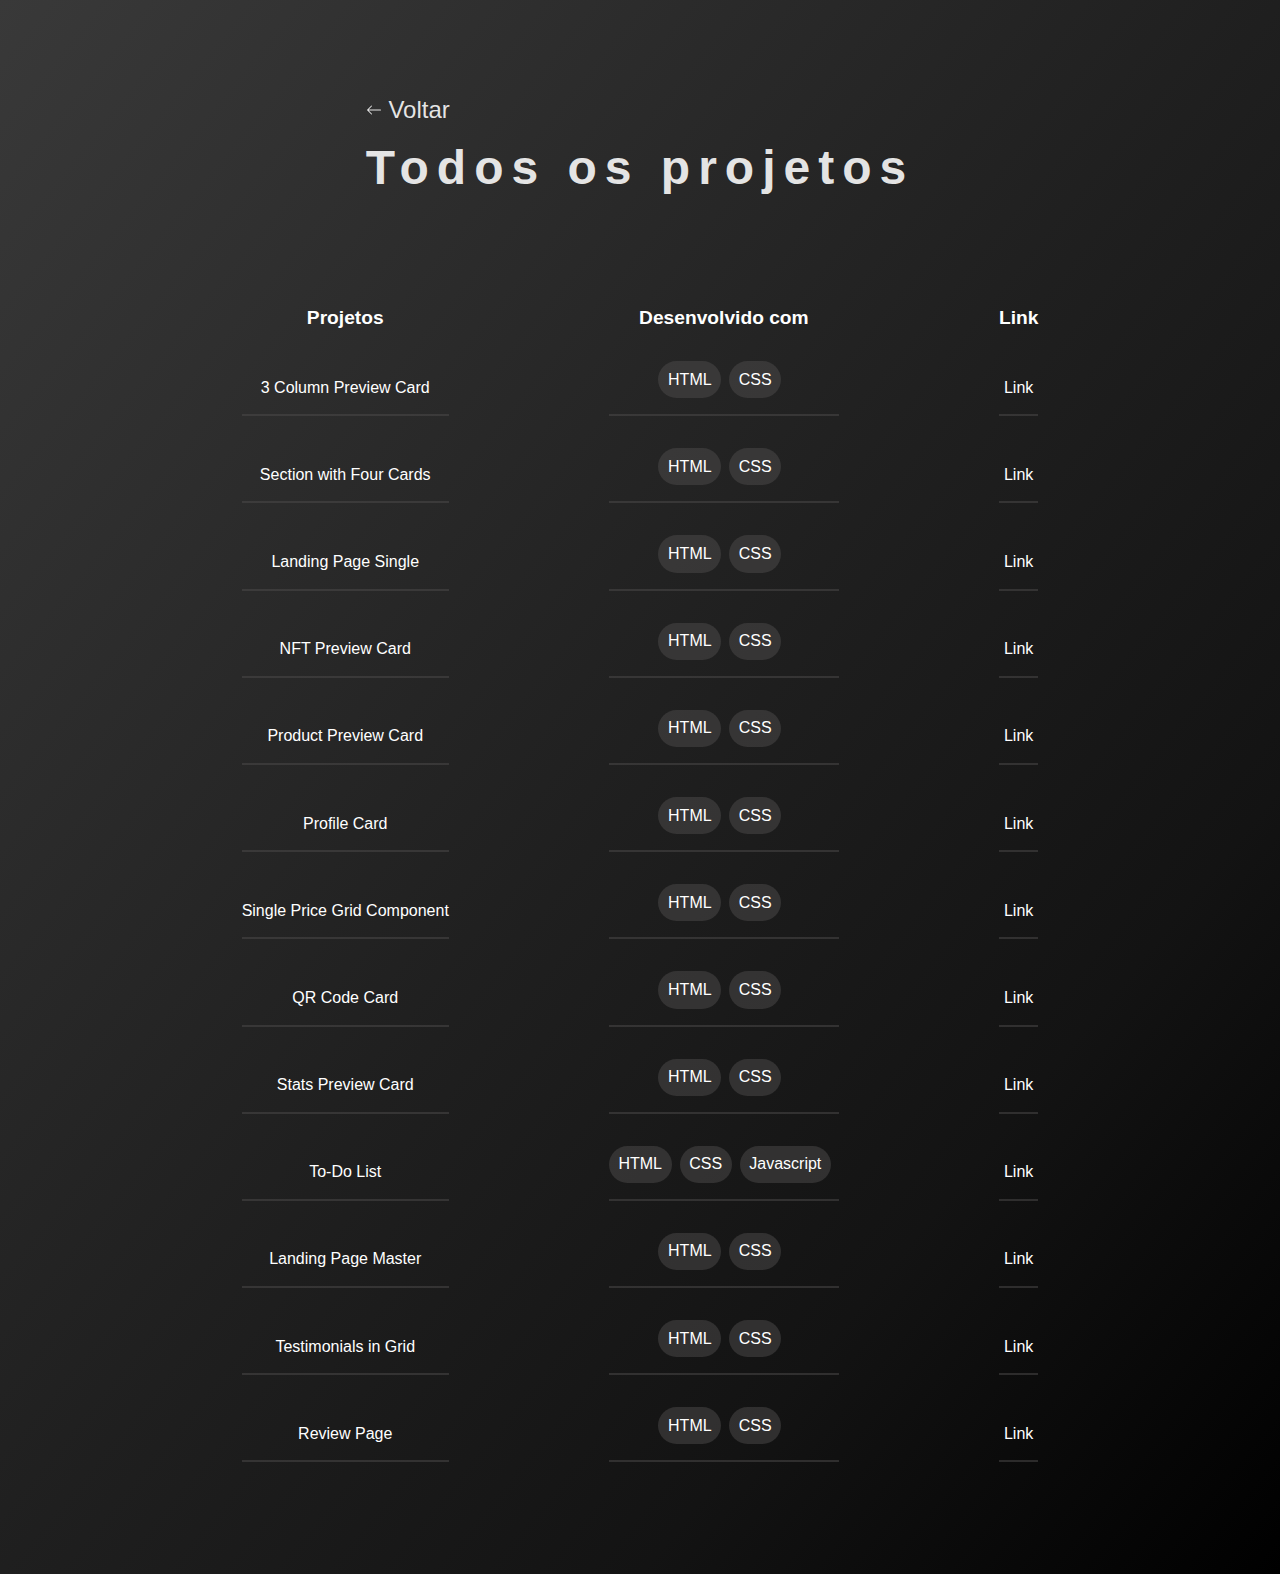
<file: allprojects/allprojects.html>
<!DOCTYPE html>
<html lang="pt-br">
<head>
    <meta charset="UTF-8">
    <meta name="viewport" content="width=device-width, initial-scale=1.0">
    <link rel="stylesheet" href="projects.css">
    <title>All Projects</title>
</head>
<body>
    <div class="allprojects-header">
        <a href="../index.html">
            <svg xmlns="http://www.w3.org/2000/svg" width="16" height="16" fill="currentColor" class="bi bi-arrow-left" viewBox="0 0 16 16">
                <path fill-rule="evenodd" d="M15 8a.5.5 0 0 0-.5-.5H2.707l3.147-3.146a.5.5 0 1 0-.708-.708l-4 4a.5.5 0 0 0 0 .708l4 4a.5.5 0 0 0 .708-.708L2.707 8.5H14.5A.5.5 0 0 0 15 8z"/>
            </svg>
            Voltar
        </a>
        <h1>Todos os projetos</h1>
    </div>

    <div class="table">
        <table>
            <thead>
                <tr>
                    <th>Projetos</th>
                    <th class="none-mobile">Desenvolvido com</th>
                    <th>Link</th>
                </tr>
            </thead>
            <tbody>

                <tr>
                    <td>3 Column Preview Card</td>
                    <td class="none-mobile">
                        <ul>
                            <li>HTML</li>
                            <li>CSS</li>
                        </ul>
                    </td>
                    <td><a href="https://raphaelpursino.github.io/portifolio/3-column-preview-card-component-main/" target="_blank">Link</a></td>
                </tr>

                <tr>
                    <td>Section with Four Cards</td>
                    <td class="none-mobile">
                        <ul>
                            <li>HTML</li>
                            <li>CSS</li>
                        </ul>
                    </td>
                    <td><a href="https://raphaelpursino.github.io/portifolio/four-card-feature-section-master/" target="_blank">Link</a></td>
                </tr>
                <tr>
                    <td>Landing Page Single</td>
                    <td class="none-mobile">
                        <ul>
                            <li>HTML</li>
                            <li>CSS</li>
                        </ul>
                    </td>
                    <td><a href="https://raphaelpursino.github.io/portifolio/huddle-landing-page-with-single-introductory-section-master/" target="_blank">Link</a></td>
                </tr>
                <tr>
                    <td>NFT Preview Card</td>
                    <td class="none-mobile">
                        <ul>
                            <li>HTML</li>
                            <li>CSS</li>
                        </ul>
                    </td>
                    <td><a href="https://raphaelpursino.github.io/portifolio/nft-preview-card-component-main/" target="_blank">Link</a></td>
                </tr>
                <tr>
                    <td>Product Preview Card</td>
                    <td class="none-mobile">
                        <ul>
                            <li>HTML</li>
                            <li>CSS</li>
                        </ul>
                    </td>
                    <td><a href="https://raphaelpursino.github.io/portifolio/product-preview-card-component-main/" target="_blank">Link</a></td>
                </tr>
                <tr>
                    <td>Profile Card</td>
                    <td class="none-mobile">
                        <ul>
                            <li>HTML</li>
                            <li>CSS</li>
                        </ul>
                    </td>
                    <td><a href="https://raphaelpursino.github.io/portifolio/profile-card-component-main/" target="_blank">Link</a></td>
                </tr>
                <tr>
                    <td>Single Price Grid Component</td>
                    <td class="none-mobile">
                        <ul>
                            <li>HTML</li>
                            <li>CSS</li>
                        </ul>
                    </td>
                    <td><a href="https://raphaelpursino.github.io/portifolio/single-price-grid-component-master/" target="_blank">Link</a></td>
                </tr>
                <tr>
                    <td>QR Code Card</td>
                    <td class="none-mobile">
                        <ul>
                            <li>HTML</li>
                            <li>CSS</li>
                        </ul>
                    </td>
                    <td><a href="https://raphaelpursino.github.io/portifolio/qr-code-component-main/" target="_blank">Link</a></td>
                </tr>
                <tr>
                    <td>Stats Preview Card</td>
                    <td class="none-mobile">
                        <ul>
                            <li>HTML</li>
                            <li>CSS</li>
                        </ul>
                    </td>
                    <td><a href="https://raphaelpursino.github.io/portifolio/stats-preview-card-component-main/" target="_blank">Link</a></td>
                </tr>

                <tr>
                    <td>To-Do List</td>
                    <td class="none-mobile">
                        <ul>
                            <li>HTML</li>
                            <li>CSS</li>
                            <li>Javascript</li>
                        </ul>
                    </td>
                    <td><a href="https://raphaelpursino.github.io/portifolio/to-do-list/" target="_blank">Link</a></td>
                </tr>

                <tr>
                    <td>Landing Page Master</td>
                    <td class="none-mobile">
                        <ul>
                            <li>HTML</li>
                            <li>CSS</li>
                        </ul>
                    </td>
                    <td><a href="https://raphaelpursino.github.io/portifolio/clipboard-landing-page-master/" target="_blank">Link</a></td>
                </tr>

                <tr>
                    <td>Testimonials in Grid</td>
                    <td class="none-mobile">
                        <ul>
                            <li>HTML</li>
                            <li>CSS</li>
                        </ul>
                    </td>
                    <td><a href="https://raphaelpursino.github.io/portifolio/testimonials-grid-section-main/" target="_blank">Link</a></td>
                </tr>

                <tr>
                    <td>Review Page</td>
                    <td class="none-mobile">
                        <ul>
                            <li>HTML</li>
                            <li>CSS</li>
                        </ul>
                    </td>
                    <td><a href="https://raphaelpursino.github.io/portifolio/social-proof-section-master/" target="_blank">Link</a></td>
                </tr>
        
            </tbody>
        </table>
    </div>
</body>
</html>
</file>
<file: allprojects/projects.css>
* {
    padding: 0;
    margin: 0;
    box-sizing: border-box;
    scroll-behavior: smooth;
}

body {
    background: linear-gradient(to right bottom, #393939, #2c2c2c, #1f1f1f, #131313, #000000);
    min-height: 100vh;
    font-family: 'Noto Sans Display', sans-serif;
    color: white;
    display: flex;
    flex-direction: column;
    justify-content: center;
    align-items: center;
}

.table ul {
    display: flex;
    list-style: none;
    justify-content: center;
}

.allprojects-header {
    margin-top: 6rem;
}

.allprojects-header a {
    color: white;
    text-decoration: none;
    font-size: 1.5rem;
    color: rgba(255, 255, 255, 0.877);
}

.allprojects-header h1 {
    font-size: 3rem;
    margin-top: 1rem;
    margin-bottom: 5rem;
    letter-spacing: 0.5rem;
    font-weight: 700;
    color: rgba(255, 255, 255, 0.877);
}

table {
    border-spacing: 10rem 2rem;
    margin-bottom: 5rem;
}

.table td {
    border-bottom: 2px solid rgba(77, 76, 76, 0.5);
    text-align: center;
}

.table a {
    color: white;
    text-decoration: none;
}

.table li {
    background-color: rgba(77, 76, 76, 0.5);
    padding: 0.6rem;
    border-radius: 2rem;
    margin-right: 0.5rem;
    margin-bottom: 1rem;
}

th {
    font-size: 1.2rem;
}

@media screen and (max-width: 800px) {
    .allprojects-header a {
        font-size: 1rem;
    }

    .allprojects-header h1 {
        font-size: 1.5rem;
        margin-top: 0.5rem;
        margin-bottom: 2rem;
        letter-spacing: 0.1rem;
    }

    .none-mobile {
        display: none;
    }

    table {
        border-spacing: 3rem 2rem;
        margin-bottom: 3rem;
    }
}
</file>
